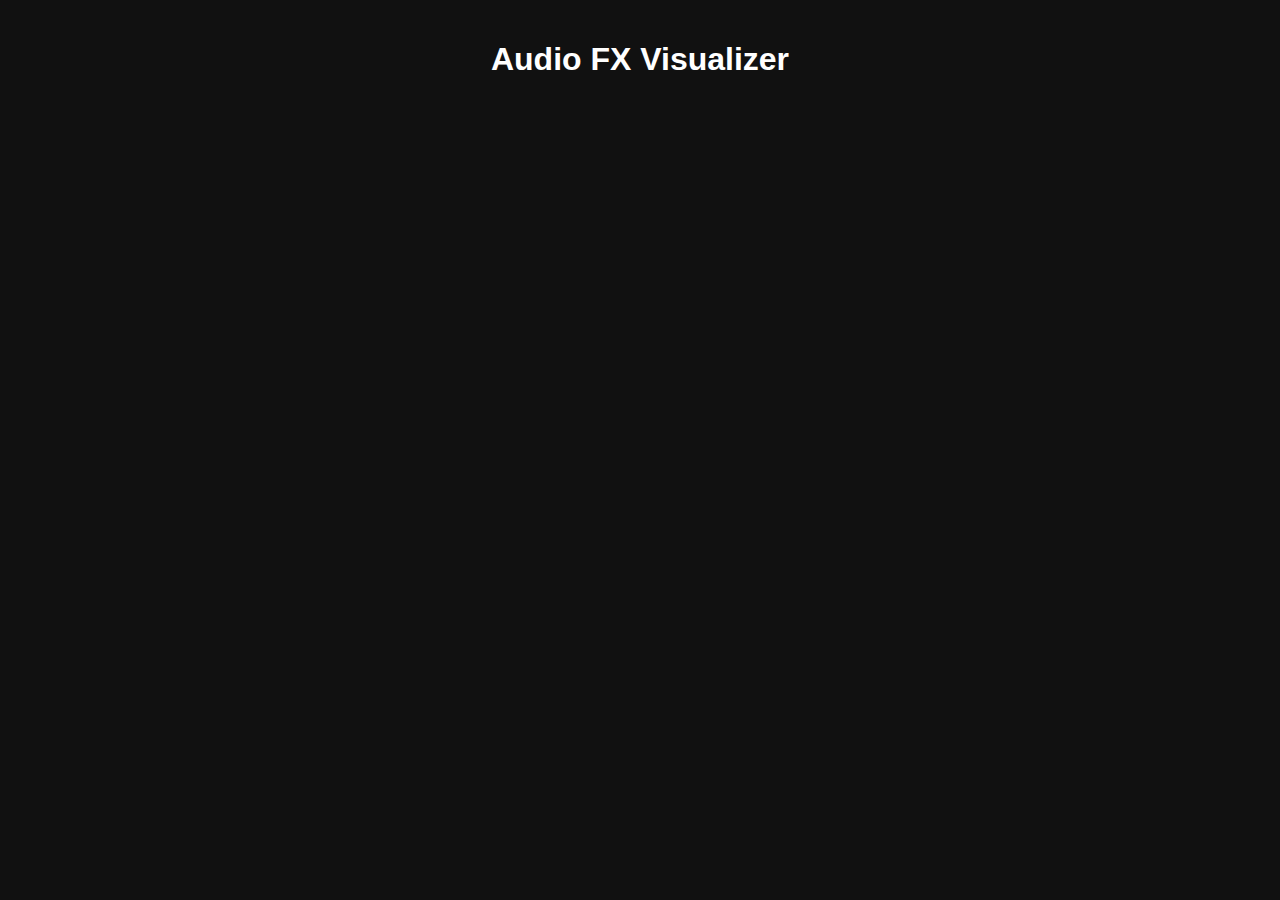
<file: index.html>
<!DOCTYPE html>
<html lang="en">

<head>
    <meta charset="UTF-8">
    <title>Audio FX Demo</title>
    <link rel="stylesheet" href="style.css">
</head>

<body>
    <h1>Audio FX Visualizer</h1>
    <!-- <div class="container">
        <div class="controls">
            <form>
                <label><input type="radio" name="mode" value="file">File</label>
                <label><input type="radio" name="mode" value="mic">Mic</label>
            </form>
            <div id="panel-file" style="display: none; flex-direction: column;">
                <input id="input-file" type="file" accept="audio/*">
                <audio id="audio-player" controls style="width: 100%; min-width: 400px;"></audio>
            </div>
            <div id="panel-mic" style="display: none; flex-direction: column;">
            </div>
        </div>
        <canvas id="visualizer" width="800" height="375"></canvas>
    </div> -->
    <div class="effects-container" id="effects-container" style="display: flex; justify-content: space-evenly;"></div>
    <script type="module" src="script.js"></script>
</body>

</html>
</file>
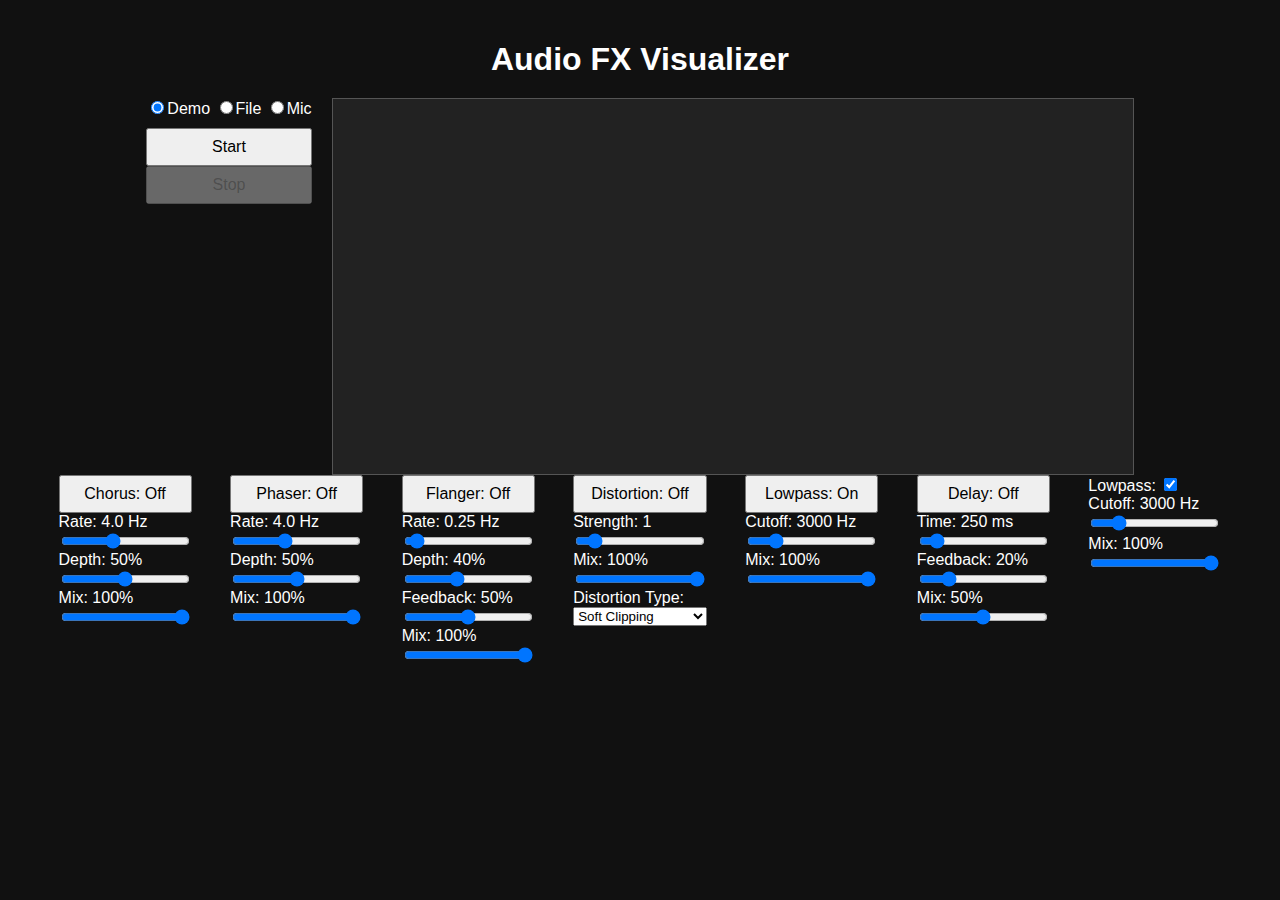
<file: ___index.html>
<!DOCTYPE html>
<html lang="en">

<head>
    <meta charset="UTF-8">
    <title>Audio FX Demo</title>
    <link rel="stylesheet" href="style.css">
</head>

<body>
    <h1>Audio FX Visualizer</h1>
    <div class="container">
        <div class="controls">
            <form>
                <label><input type="radio" name="mode" value="demo" checked>Demo</label>
                <label><input type="radio" name="mode" value="file">File</label>
                <label><input type="radio" name="mode" value="mic">Mic</label>
            </form>
            <div id="panel-demo" style="display: flex; flex-direction: column;">
                <button id="startButton-demo">Start</button>
                <button id="stopButton-demo" disabled>Stop</button>
            </div>
            <div id="panel-file" style="display: none; flex-direction: column;">
                <input id="input-file" type="file" accept="audio/*">
                <audio id="audio-player" controls style="width: 100%; min-width: 400px;"></audio>
                <button id="startButton-file">Start</button>
                <button id="stopButton-file" disabled>Stop</button>
            </div>
            <div id="panel-mic" style="display: none; flex-direction: column;">
                <button id="startButton-mic">Start</button>
                <button id="stopButton-mic" disabled>Stop</button>
            </div>
        </div>
        <canvas id="visualizer" width="800" height="375"></canvas>
    </div>
    <div class="effects-container" id="effects-container" style="display: flex; justify-content: space-evenly;">
        <!-- <div id="effect-pitchshifter" style="display: flex; flex-direction: column;">
            <button id="toggle-pitchshifter">Pitch Shifter: Off</button>

            <label for="slider-pitchshifter-pitch">Pitch: <span id="value-pitchshifter-pitch">0</span></label>
            <input type="range" id="slider-pitchshifter-pitch" min="-24" max="24" step="1" value="0">

            <label for="slider-pitchshifter-mix">Mix: <span id="value-pitchshifter-mix">100</span>%</label>
            <input type="range" id="slider-pitchshifter-mix" min="0" max="100" step="1" value="100">
        </div> -->

        <div id="effect-chorus" style="display: flex; flex-direction: column;">
            <button id="toggle-chorus">Chorus: Off</button>

            <label for="slider-chorus-rate">Rate: <span id="value-chorus-rate">4.0</span> Hz</label>
            <input type="range" id="slider-chorus-rate" min="0.1" max="10" step="0.1" value="4.0">

            <label for="slider-chorus-depth">Depth: <span id="value-chorus-depth">50</span>%</label>
            <input type="range" id="slider-chorus-depth" min="0" max="1" step="0.01" value="0.5">

            <label for="slider-chorus-mix">Mix: <span id="value-chorus-mix">100</span>%</label>
            <input type="range" id="slider-chorus-mix" min="0" max="100" step="1" value="100">
        </div>

        <div id="effect-phaser" style="display: flex; flex-direction: column;">
            <button id="toggle-phaser">Phaser: Off</button>

            <label for="slider-phaser-rate">Rate: <span id="value-phaser-rate">4.0</span> Hz</label>
            <input type="range" id="slider-phaser-rate" min="0.1" max="10" step="0.1" value="4.0">

            <label for="slider-phaser-depth">Depth: <span id="value-phaser-depth">50</span>%</label>
            <input type="range" id="slider-phaser-depth" min="0" max="1" step="0.01" value="0.5">

            <label for="slider-phaser-mix">Mix: <span id="value-phaser-mix">100</span>%</label>
            <input type="range" id="slider-phaser-mix" min="0" max="100" step="1" value="100">
        </div>

        <div id="effect-flanger" style="display: flex; flex-direction: column;">
            <button id="toggle-flanger">Flanger: Off</button>

            <label for="slider-flanger-rate">Rate: <span id="value-flanger-rate">0.25</span> Hz</label>
            <input type="range" id="slider-flanger-rate" min="0.01" max="5" step="0.01" value="0.25">

            <label for="slider-flanger-depth">Depth: <span id="value-flanger-depth">40</span>%</label>
            <input type="range" id="slider-flanger-depth" min="0" max="1" step="0.01" value="0.4">

            <label for="slider-flanger-feedback">Feedback: <span id="value-flanger-feedback">50</span>%</label>
            <input type="range" id="slider-flanger-feedback" min="0" max="1" step="0.01" value="0.5">

            <label for="slider-flanger-mix">Mix: <span id="value-flanger-mix">100</span>%</label>
            <input type="range" id="slider-flanger-mix" min="0" max="1" step="0.01" value="1">
        </div>

        <div id="effect-distortion" style="display: flex; flex-direction: column;">
            <button id="toggle-distortion">Distortion: Off</button>

            <label for="slider-distortion-strength">Strength: <span id="value-distortion-strength">1</span></label>
            <input type="range" id="slider-distortion-strength" min="0" max="10" step="0.1" value="1">

            <label for="slider-distortion-mix">Mix: <span id="value-distortion-mix">100</span>%</label>
            <input type="range" id="slider-distortion-mix" min="0" max="100" step="1" value="100">

            <label for="select-distortion-type">Distortion Type:</label>
            <select id="select-distortion-type">
                <option value="soft">Soft Clipping</option>
                <option value="hard">Hard Clipping</option>
                <option value="tanh">Tanh</option>
                <option value="exponential">Exponential</option>
                <option value="foldback">Foldback</option>
                <option value="bitcrusher">Bitcrusher</option>
                <option value="symmetric">Symmetric</option>
                <option value="diode-like">Diode-like</option>
            </select>
        </div>

        <div id="effect-lowpass" style="display: flex; flex-direction: column;">
            <button id="toggle-lowpass">Lowpass: On</button>

            <label for="slider-lowpass-frequency">Cutoff: <span id="value-lowpass-frequency">3000</span> Hz</label>
            <input type="range" id="slider-lowpass-frequency" min="100" max="16000" step="10" value="3000">

            <label for="slider-lowpass-mix">Mix: <span id="value-lowpass-mix">100</span>%</label>
            <input type="range" id="slider-lowpass-mix" min="0" max="100" step="1" value="100">
        </div>

        <div id="effect-delay" style="display: flex; flex-direction: column;">
            <button id="toggle-delay">Delay: Off</button>

            <label for="slider-delay-time">Time: <span id="value-delay-time">250</span> ms</label>
            <input type="range" id="slider-delay-time" min="16" max="2500" step="1" value="250">

            <label for="slider-delay-feedback">Feedback: <span id="value-delay-feedback">20</span>%</label>
            <input type="range" id="slider-delay-feedback" min="0" max="100" step="1" value="20">

            <label for="slider-delay-mix">Mix: <span id="value-delay-mix">50</span>%</label>
            <input type="range" id="slider-delay-mix" min="0" max="100" step="1" value="50">
        </div>
    </div>
    <script type="module" src="script.js"></script>
</body>

</html>
</file>
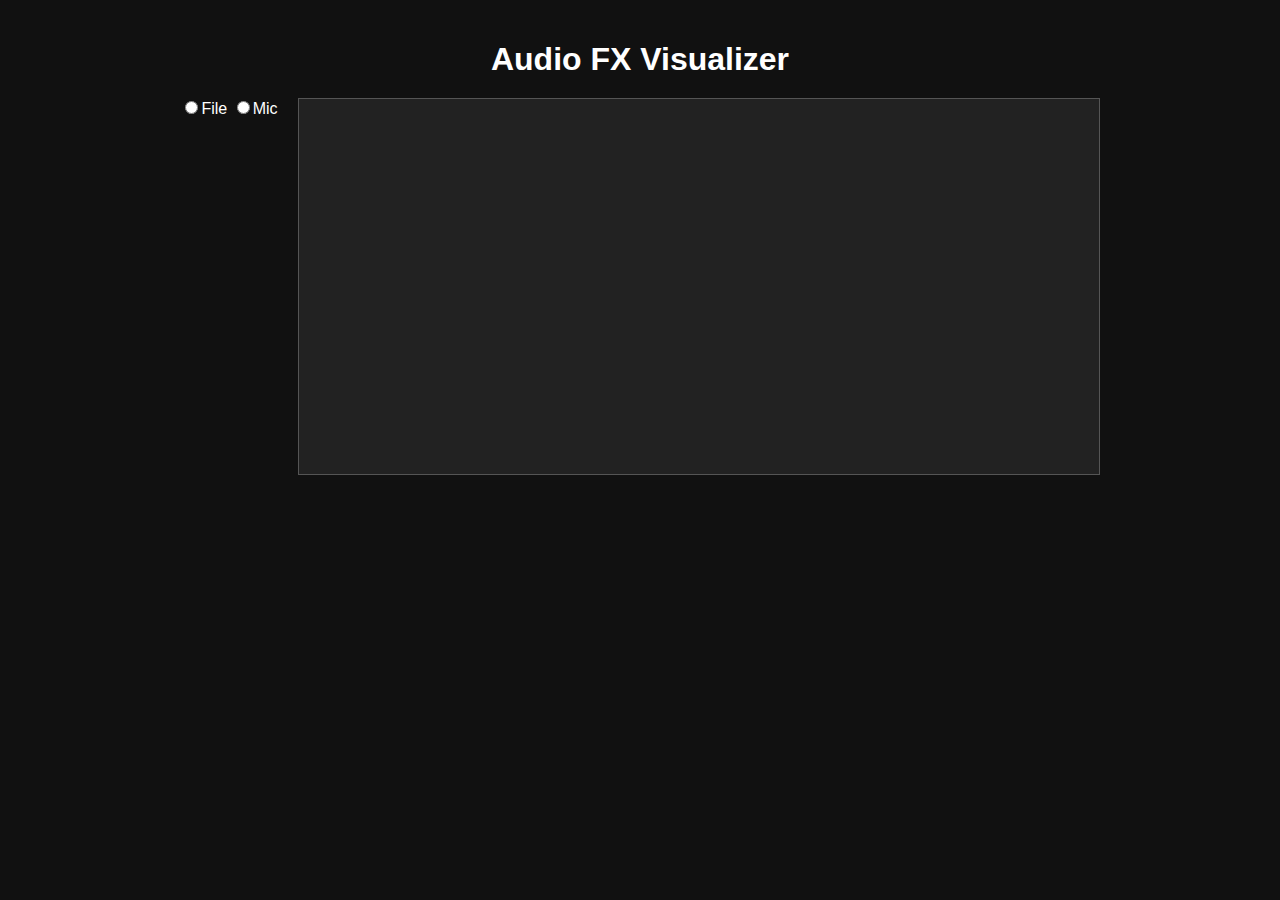
<file: index2.html>
<!DOCTYPE html>
<html lang="en">

<head>
    <meta charset="UTF-8">
    <title>Audio FX Demo</title>
    <link rel="stylesheet" href="style.css">
</head>

<body>
    <h1>Audio FX Visualizer</h1>
    <div class="container">
        <div class="controls">
            <form>
                <label><input type="radio" name="mode" value="file">File</label>
                <label><input type="radio" name="mode" value="mic">Mic</label>
            </form>
            <div id="panel-file" style="display: none; flex-direction: column;">
                <input id="input-file" type="file" accept="audio/*">
                <audio id="audio-player" controls style="width: 100%; min-width: 400px;"></audio>
            </div>
            <div id="panel-mic" style="display: none; flex-direction: column;">
            </div>
        </div>
        <canvas id="visualizer" width="800" height="375"></canvas>
    </div>
    <div class="effects-container" id="effects-container" style="display: flex; justify-content: space-evenly;"></div>
    <script type="module" src="script2.js"></script>
</body>

</html>
</file>
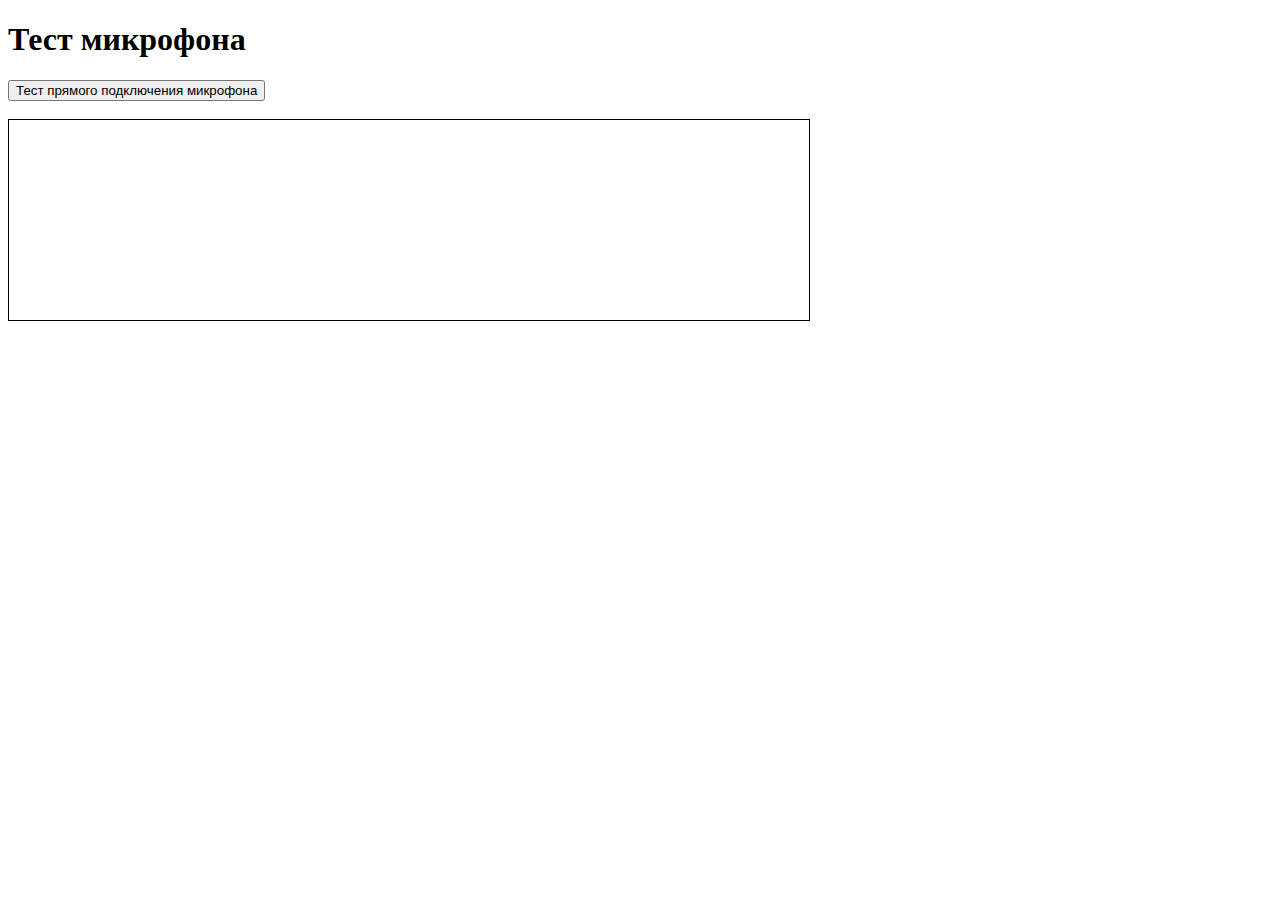
<file: test.html>
<!DOCTYPE html>
<html lang="en">
<head>
    <meta charset="UTF-8">
    <title>Mic Test</title>
</head>
<body>
    <h1>Тест микрофона</h1>
    <button id="testBtn">Тест прямого подключения микрофона</button>
    <br><br>
    <canvas id="waveform" width="800" height="200" style="border: 1px solid #000;"></canvas>
    <br>
    <div id="info"></div>

    <script>
        document.getElementById('testBtn').addEventListener('click', async () => {
            try {
                const audioContext = new AudioContext();
                if (audioContext.state === 'suspended') {
                    await audioContext.resume();
                }

                const stream = await navigator.mediaDevices.getUserMedia({
                    audio: {
                        echoCancellation: false,
                        noiseSuppression: false,
                        autoGainControl: false,
                    }
                });

                const source = audioContext.createMediaStreamSource(stream);
                
                // Прямое подключение к выходу для теста
                source.connect(audioContext.destination);

                // Анализатор для визуализации
                const analyser = audioContext.createAnalyser();
                source.connect(analyser);
                
                analyser.fftSize = 2048;
                const bufferLength = analyser.frequencyBinCount;
                const dataArray = new Uint8Array(bufferLength);

                const canvas = document.getElementById('waveform');
                const canvasCtx = canvas.getContext('2d');

                function draw() {
                    requestAnimationFrame(draw);
                    analyser.getByteTimeDomainData(dataArray);

                    canvasCtx.fillStyle = 'rgb(200, 200, 200)';
                    canvasCtx.fillRect(0, 0, canvas.width, canvas.height);

                    canvasCtx.lineWidth = 2;
                    canvasCtx.strokeStyle = 'rgb(0, 0, 0)';
                    canvasCtx.beginPath();

                    let sliceWidth = canvas.width * 1.0 / bufferLength;
                    let x = 0;

                    for (let i = 0; i < bufferLength; i++) {
                        let v = dataArray[i] / 128.0;
                        let y = v * canvas.height / 2;

                        if (i === 0) {
                            canvasCtx.moveTo(x, y);
                        } else {
                            canvasCtx.lineTo(x, y);
                        }
                        x += sliceWidth;
                    }

                    canvasCtx.lineTo(canvas.width, canvas.height / 2);
                    canvasCtx.stroke();
                }

                draw();

                document.getElementById('info').innerHTML = `
                    <p>AudioContext state: ${audioContext.state}</p>
                    <p>Sample rate: ${audioContext.sampleRate}</p>
                    <p>Stream active: ${stream.active}</p>
                    <p>Audio tracks: ${stream.getAudioTracks().length}</p>
                `;

                console.log('Direct mic test started');
                console.log('Stream:', stream);
                console.log('Audio tracks:', stream.getAudioTracks());

            } catch (error) {
                console.error('Mic test error:', error);
                document.getElementById('info').innerHTML = `<p style="color: red;">Error: ${error.message}</p>`;
            }
        });
    </script>
</body>
</html>
</file>
<file: style.css>
body {
    font-family: Arial, sans-serif;
    margin: 0;
    padding: 20px;
    background: #111;
    color: #fff;
}

h1 {
    text-align: center;
    margin-bottom: 20px;
}

.container {
    display: flex;
    justify-content: center;
    gap: 20px;
}

.controls {
    display: flex;
    flex-direction: column;
    gap: 10px;
}

button {
    padding: 8px 16px;
    font-size: 16px;
    cursor: pointer;
}

canvas {
    background: #222;
    border: 1px solid #555;
}
</file>
